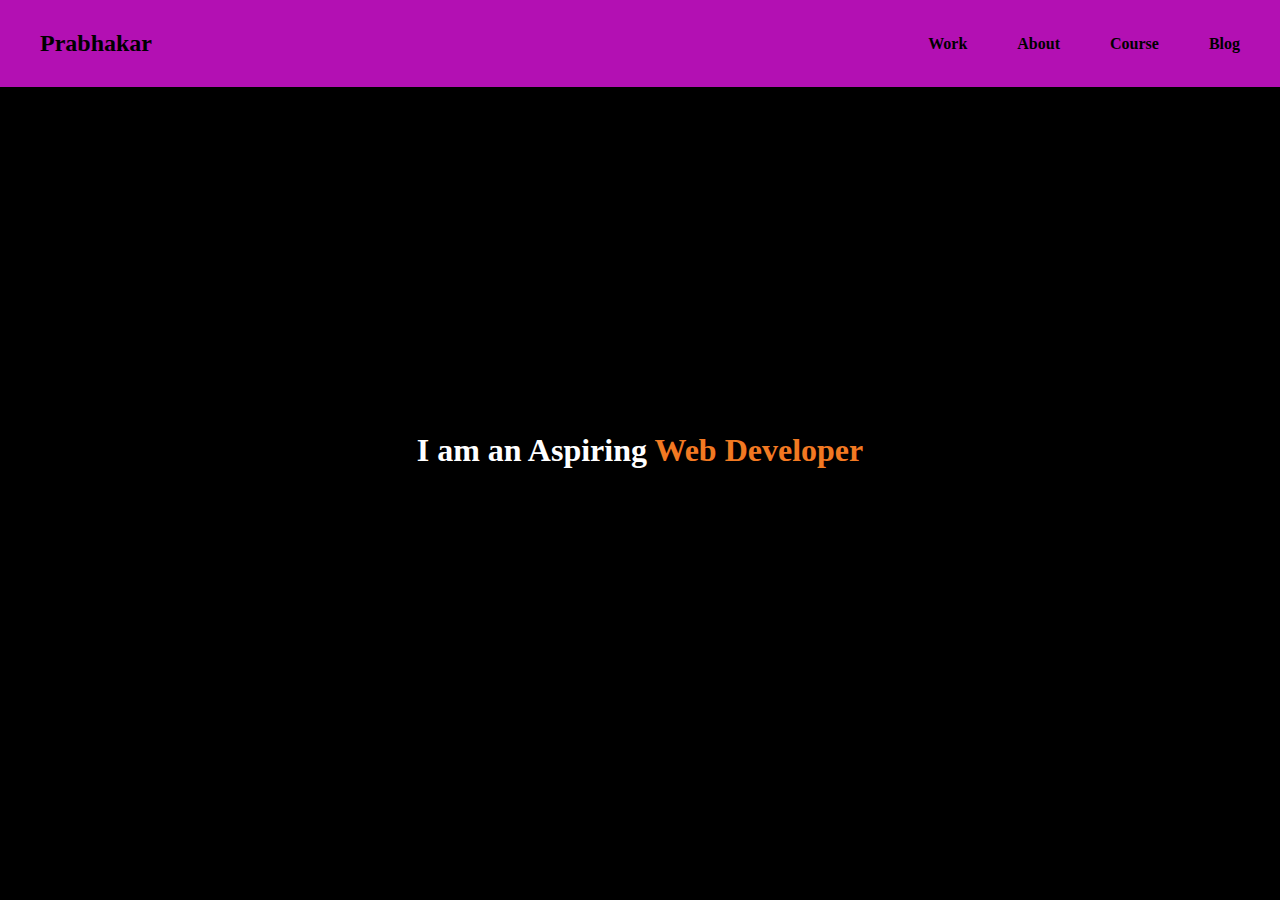
<file: first/index.html>
<!DOCTYPE html>
<html lang="en">
<head>
    <meta charset="UTF-8">
    <meta name="viewport" content="width=device-width, initial-scale=1.0">
    <link rel="stylesheet" href="style.css">
    <title>Document</title>
</head>
<body>
    
    <!-- <div class="box"></div>
    <div class="box2"></div> -->

    <!-- <div class="crimson-box"></div>
    <div class="green-box"></div>
    <div class="blue-box"></div> -->

    <div class="nav">
        <h2>Prabhakar</h2>
        <div class="main">
            <h4>Work</h4>
            <h4>About</h4>
            <h4>Course</h4>
            <h4>Blog</h4>
        </div>
    </div>
    <h1 class="des">I am an Aspiring <span>Web Developer</span></h1>

    
    <script src="https://cdnjs.cloudflare.com/ajax/libs/gsap/3.13.0/gsap.min.js" integrity="sha512-NcZdtrT77bJr4STcmsGAESr06BYGE8woZdSdEgqnpyqac7sugNO+Tr4bGwGF3MsnEkGKhU2KL2xh6Ec+BqsaHA==" crossorigin="anonymous" referrerpolicy="no-referrer"></script>
    <script src="script.js"></script>
</body>
</html>
</file>
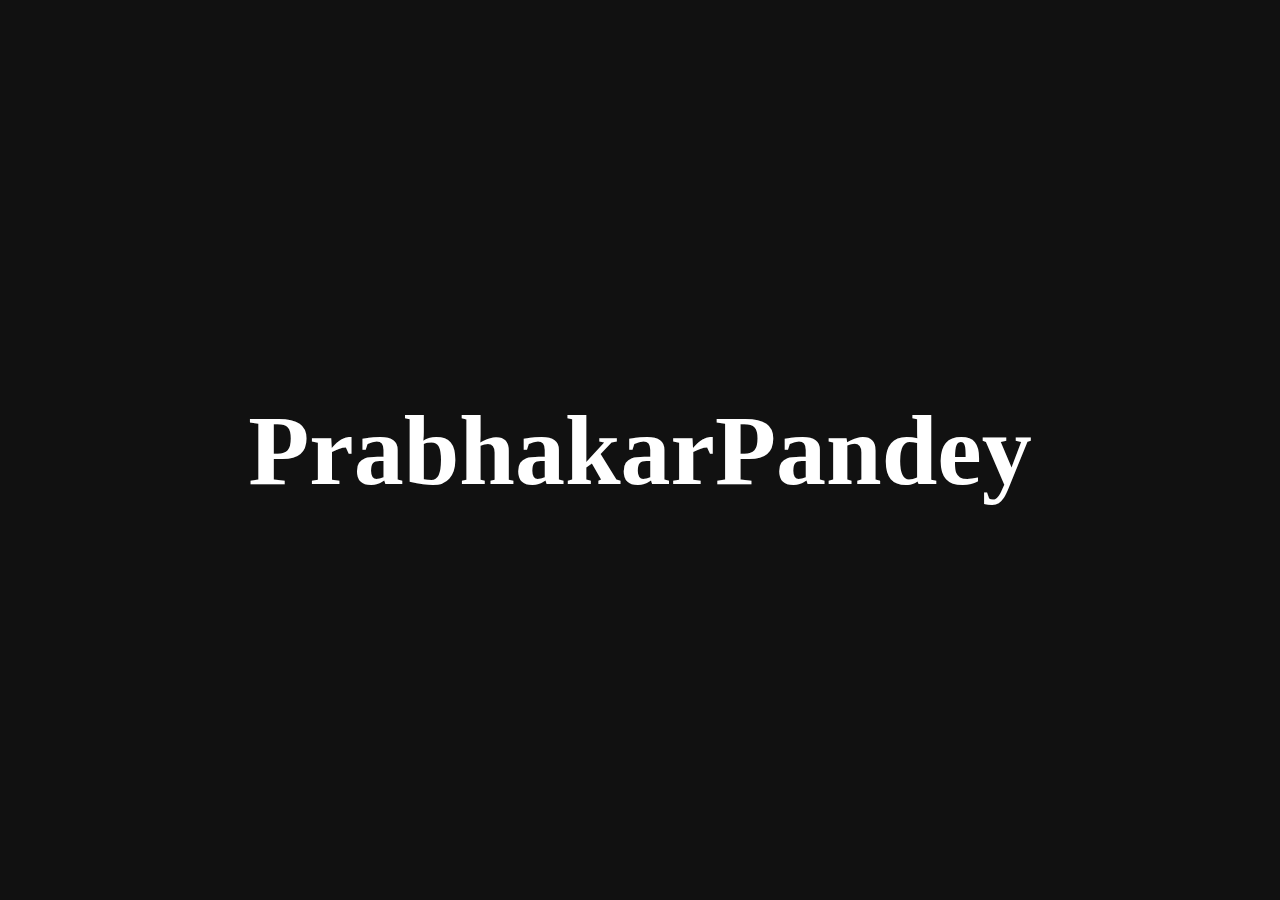
<file: Stunning Text/index.html>
<!DOCTYPE html>
<html lang="en">
<head>
    <meta charset="UTF-8">
    <meta name="viewport" content="width=device-width, initial-scale=1.0">
    <link rel="stylesheet" href="style.css">
    <title>Stunning Text</title>
</head>
<body>

        <h1>Prabhakar Pandey</h1>

    <script src="https://cdnjs.cloudflare.com/ajax/libs/gsap/3.13.0/gsap.min.js" integrity="sha512-NcZdtrT77bJr4STcmsGAESr06BYGE8woZdSdEgqnpyqac7sugNO+Tr4bGwGF3MsnEkGKhU2KL2xh6Ec+BqsaHA==" crossorigin="anonymous" referrerpolicy="no-referrer"></script>
    <script src="script.js"></script>
</body>
</html>
</file>
<file: first/style.css>
*{
    margin: 0;
    padding: 0;
    font-family: gilroy;
}
html,
body{
    height: 100%;
    width: 100%;
    background-color: black;
}
/* .box{
    margin: 5px;
    height: 300px;
    width: 300px;
    background-color: crimson;
    border-radius: 50%;
}
.box2{
    margin: 5px;
    height: 300px;
    width: 300px;
    background-color: rgb(77, 20, 220);
} */


/* .crimson-box{
    margin: 10px;
    height: 220px;
    width: 220px;
    background-color: crimson;

}
.green-box{
    margin: 10px;
    height: 220px;
    width: 220px;
    background-color: lightgreen;

}
.blue-box{
    margin: 10px;
    height: 220px;
    width: 220px;
    background-color: royalblue;

} */


.nav{
    background-color: rgb(179, 16, 179);
    display: flex;
    align-items: center;
    justify-content: space-between;
    padding: 30px 40px;

}
.main{
    display: flex;
    gap: 50px;

}
.des{
    color: white;
    position: absolute;
    top: 50%;
    left: 50%;
    transform: translate(-50%,-50%);
}
span{
    color: rgb(242, 121, 34);
}
</file>
<file: Stunning Text/style.css>
*{
    margin: 0px;
    padding: 0px;
    box-sizing: border-box;
}
body{
    height: 100vh;
    width: 100%;
    color: #fff;
    background-color: #111;
    display:flex;
    justify-content: center;
    align-items: center;

}
h1{
    overflow: hidden;
    font-size: 100px;
}
h1 span{
    display: inline-block;
}
</file>
